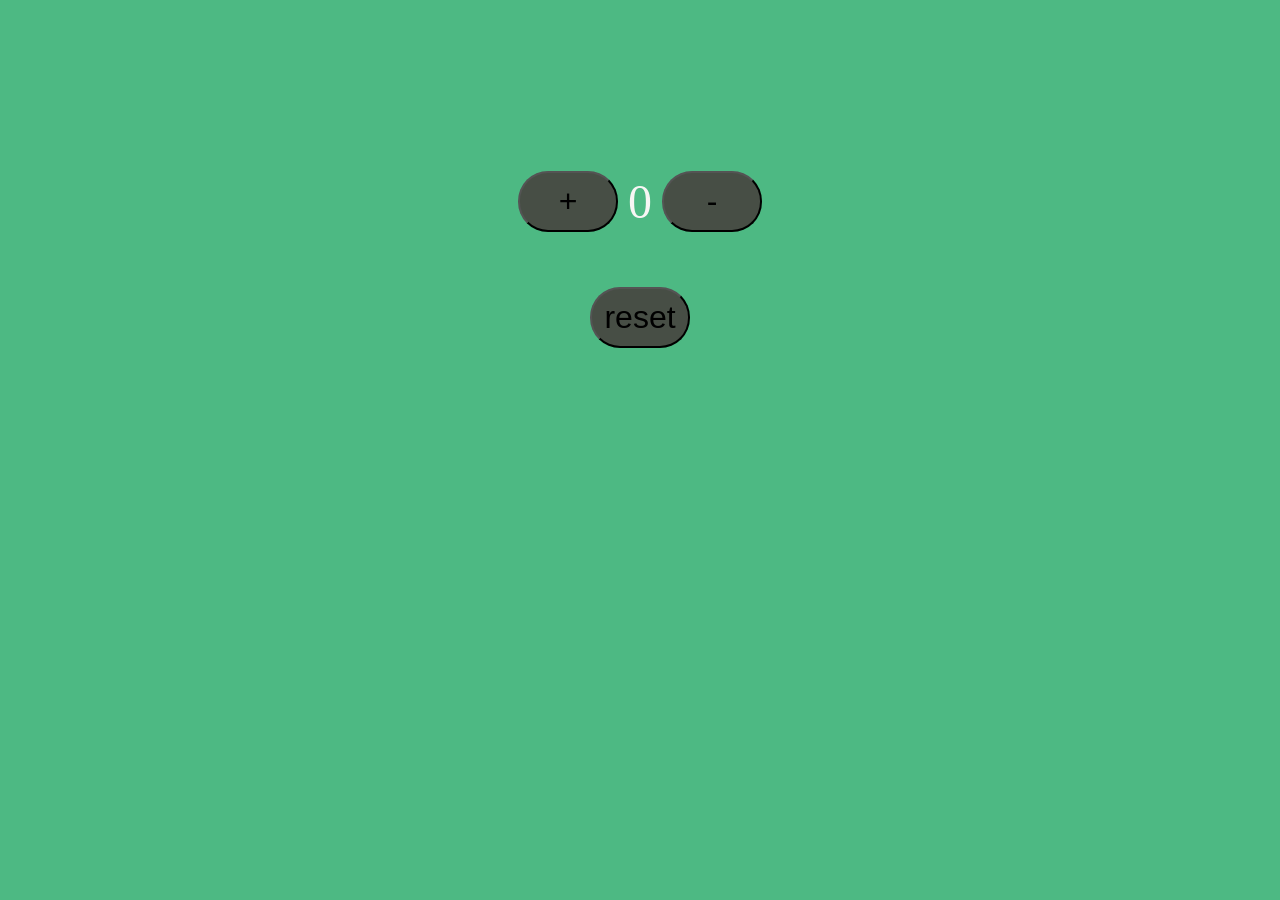
<file: counter app/index.html>
<!DOCTYPE html>
<html lang="en">
<head>
    <meta charset="UTF-8">
    <meta name="viewport" content="width=body, initial-scale=1.0">
    <title>Document</title>
    <link rel="stylesheet" href="style.css">
</head>
<body>
    <div>
    <button id="plus-btn">+</button>
    <p id="display-num">0</p>
    <button id="minus-btn">-</button> <br/>
</div>
<div id="reset">

    <button id="reset-btn">reset</button>

</div>
    <script src="main.js">
        
    </script>

    </body>
</html>
</file>
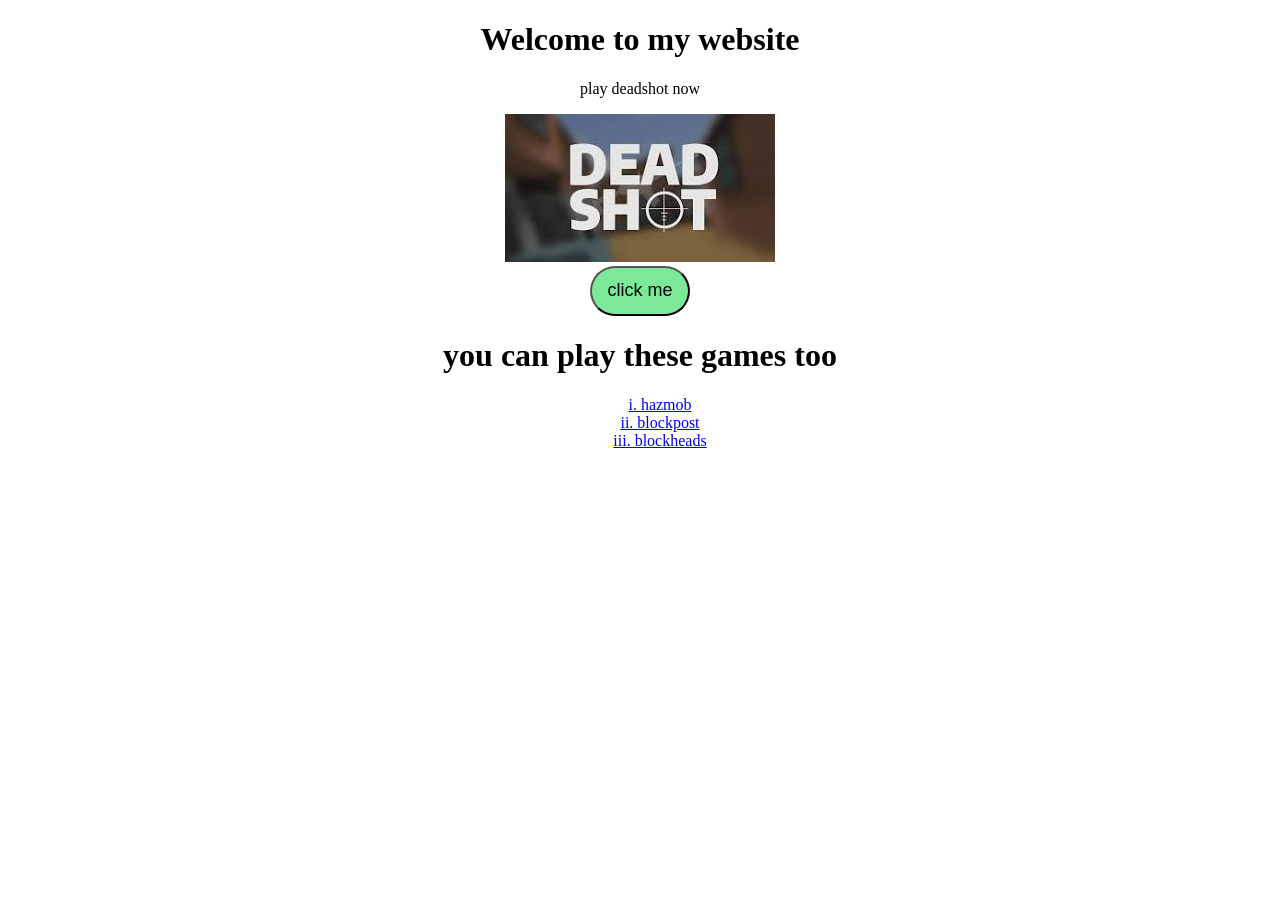
<file: html/index.html>
<!DOCTYPE html>
<html lang="en">
<head>
    <meta charset="UTF-8">
    <meta name="viewport" content="width=device-width, initial-scale=1.0">
    <title>multi  multi shooting games </title>
</head>
<body>
<center> 
    <h1>Welcome to my website</h1>
<p>play deadshot now</p>
<img src="[data-uri]" alt="deadshot image ">
<br>


<a href="https://deadshot.io/">
<button style="width: 100px;height: 50px;background-color: rgb(123, 233, 151);border-radius:200px;font-size: large; " >click me</button>
</a>
<h1>you can play these games too</h1>

<ul style="list-style-type:lower-roman; list-style-position: inside; ">
    <a href="https://www.crazygames.com/game/hazmob-fps-online-shooter"><li>hazmob</li></a>
    <a href="https://poki.com/en/g/blockpost"><li>blockpost</li></a>
    <a href="https://poki.com/en/g/blockheads"><li>blockheads</li></a>
</ul>



</center>
</body>
</html>
</file>
<file: counter app/style.css>
body{
    background-color: rgb(77, 185, 131);
    color: rgb(247, 246, 244);
}

 button{
    background: #474e45;
    margin: 10px;
    padding: 10px;
    border-radius: 30px;
    font-size: xx-large;
    width: 100px;
 }
div{
    display: flex;
    flex-direction: row;        
    justify-content: center;
    align-items: center;
    margin-top: 10%;
}
p{
    font-size: xxx-large;
}
div#reset{
    margin-top: 0%;
}
</file>
